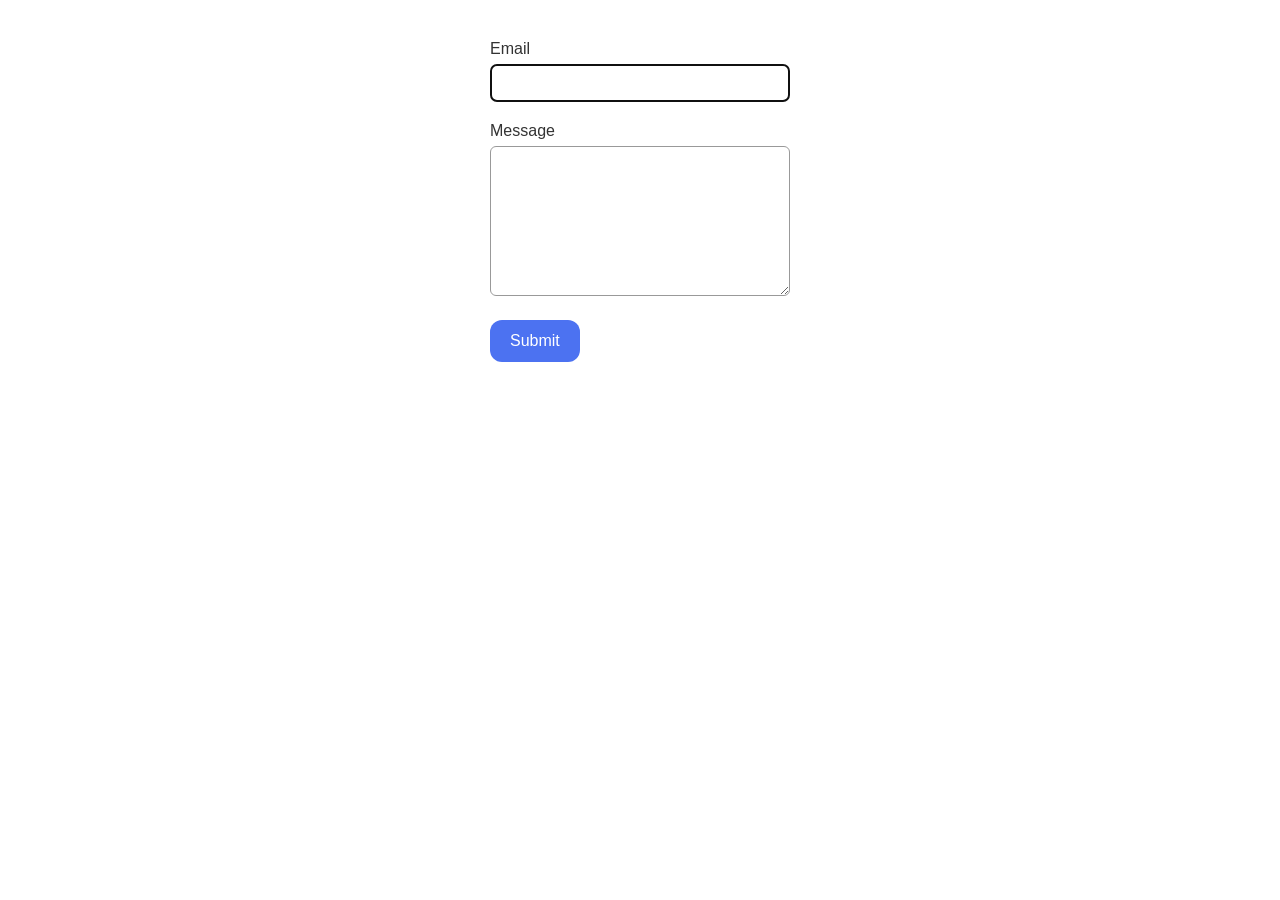
<file: src/2-form.html>
<!DOCTYPE html>
<html lang="en">
  <head>
    <meta charset="UTF-8" />
    <meta name="viewport" content="width=device-width, initial-scale=1.0" />
    <title>Document</title>
    <script type="module" src="./js/2-form.js"></script>
    <link rel="stylesheet" href="./css/styles.css" />
  </head>
  <body>
    <form class="feedback-form" autocomplete="off">
      <label>
        Email
        <input type="email" name="email" autofocus />
      </label>
      <label>
        Message
        <textarea name="message" rows="8"></textarea>
      </label>
      <button type="submit">Submit</button>
    </form>
  </body>
</html>
</file>
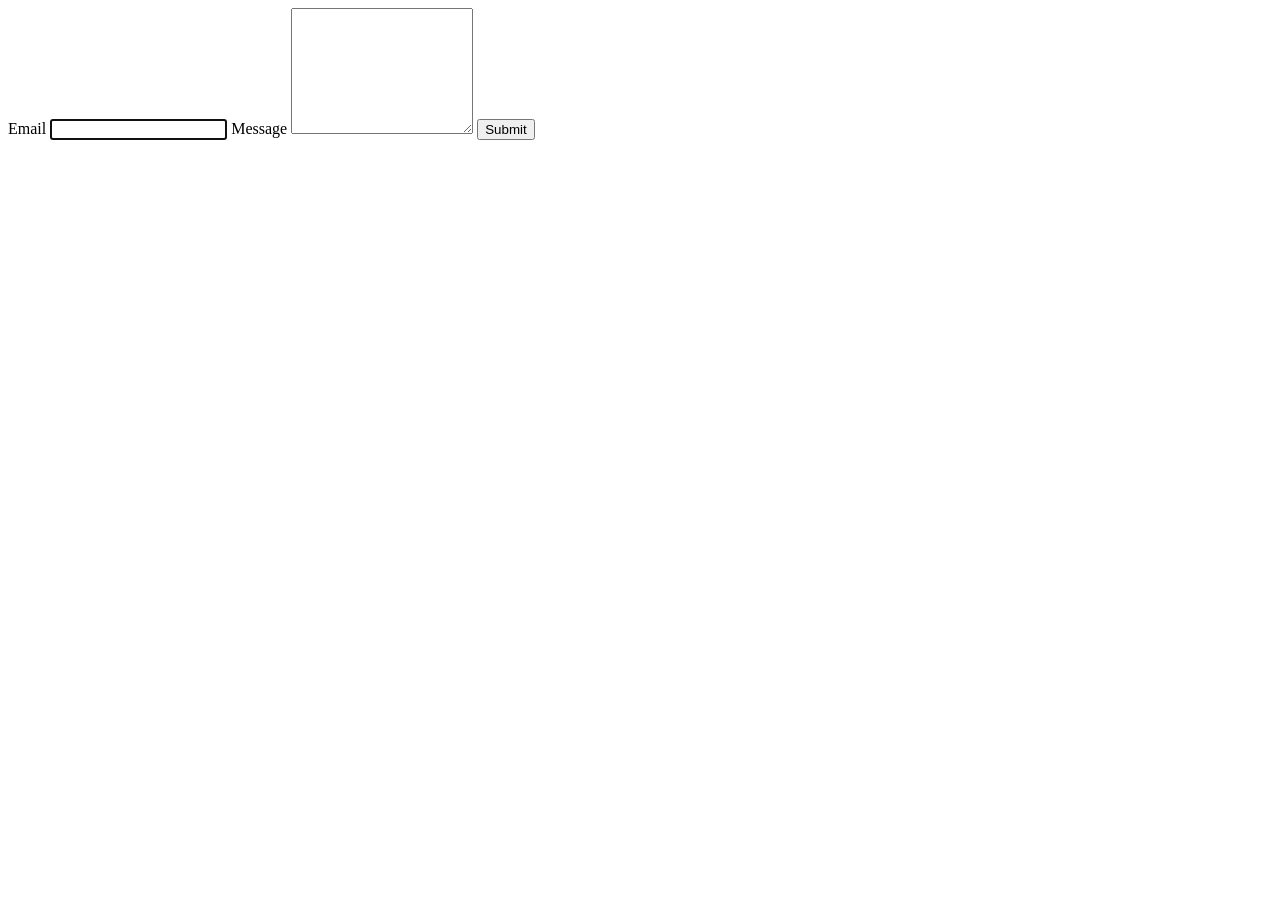
<file: src/public/2-form.html>
<!DOCTYPE html>
<html lang="en">
  <head>
    <meta charset="UTF-8" />
    <meta name="viewport" content="width=device-width, initial-scale=1.0" />
    <title>Document</title>
  </head>
  <body>
    <form class="feedback-form" autocomplete="off">
      <label>
        Email
        <input type="email" name="email" autofocus />
      </label>
      <label>
        Message
        <textarea name="message" rows="8"></textarea>
      </label>
      <button type="submit">Submit</button>
    </form>
  </body>
</html>
</file>
<file: src/css/styles.css>
.gallery {
  list-style-type: none;
  display: flex;
  align-items: center;
  justify-content: center;
  gap: 24px;
  width: 1128px;
  flex-wrap: wrap;
}

.basicLightbox__placeholder {
  background-color: rgba(46, 47, 66, 0.8);
  display: flex;
  align-items: center;
  justify-content: center;
}

.modal img {
  width: 1112px;
  height: 640px;
  object-fit: cover;
}

.feedback-form {
  width: 300px;
  margin: 40px auto;
  font-family: Arial, sans-serif;
}

label {
  display: block;
  margin-bottom: 20px;
  color: #333;
  font-size: 16px;
}

input,
textarea {
  width: 100%;
  padding: 10px;
  border: 1px solid #999;
  border-radius: 6px;
  font-size: 14px;
  box-sizing: border-box;
  margin-top: 6px;
}

button {
  padding: 12px 20px;
  background-color: #4c72f1;
  color: white;
  border: none;
  border-radius: 12px;
  font-size: 16px;
  cursor: pointer;
}

button:hover {
  background-color: #3d5ed1;
}
</file>
